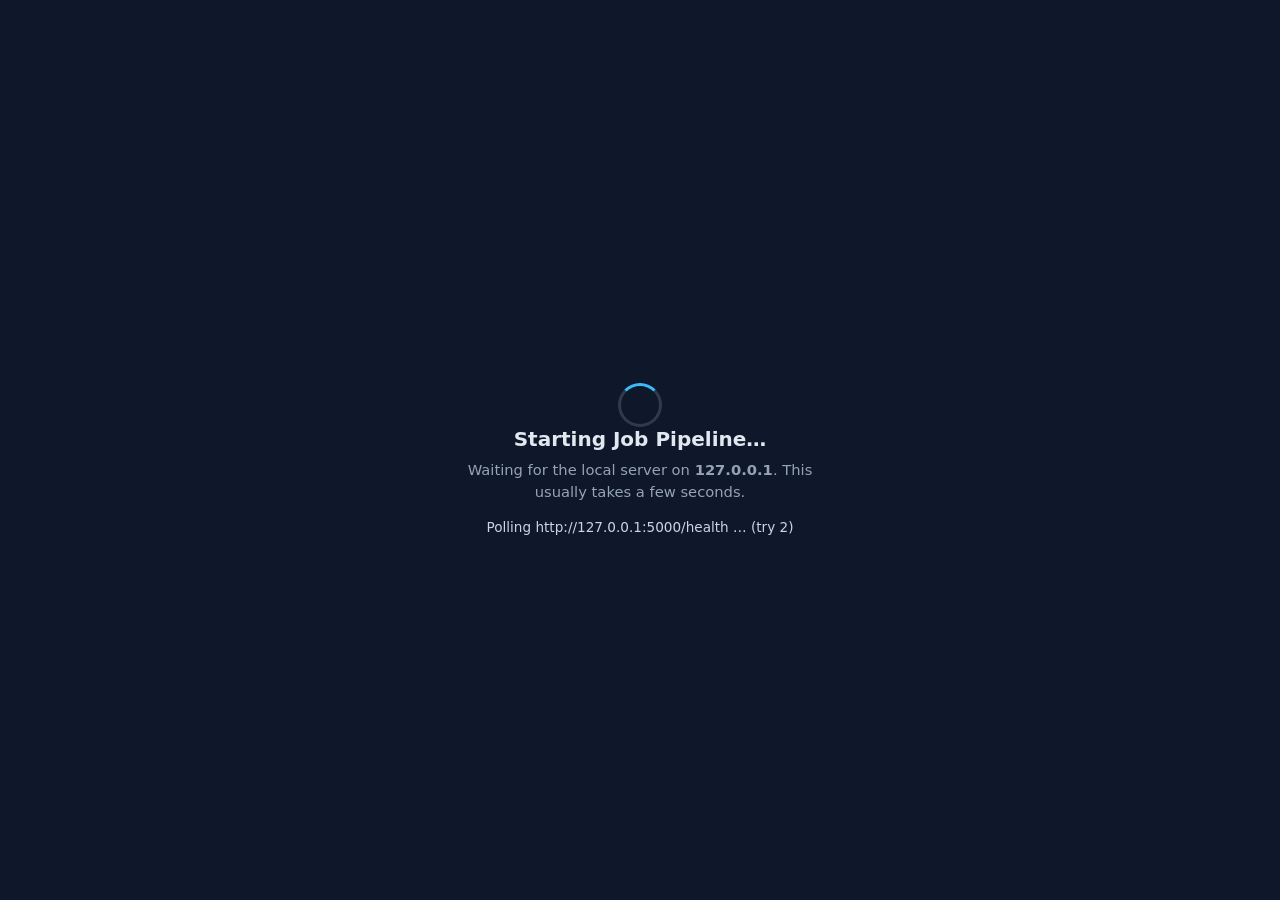
<file: .static-placeholder/splash.html>
<!doctype html>
<html lang="en">
<head>
  <meta charset="utf-8" />
  <meta name="viewport" content="width=device-width, initial-scale=1" />
  <meta http-equiv="Content-Security-Policy" content="default-src 'self' 'unsafe-inline'; connect-src 'self' http://127.0.0.1:* http://localhost:*;" />
  <title>Starting — Job Pipeline</title>
  <style>
    * { box-sizing: border-box; }
    html, body { height: 100%; margin: 0; font-family: system-ui, sans-serif; }
    body {
      display: grid;
      place-items: center;
      background: #0f172a;
      color: #e2e8f0;
    }
    .card {
      text-align: center;
      padding: clamp(28px, 5vw, 48px);
      max-width: 480px;
    }
    h1 { margin: 0 0 8px; font-size: 1.25rem; font-weight: 600; }
    p { margin: 0; color: #94a3b8; font-size: 0.92rem; line-height: 1.5; }
    #status { margin-top: 14px; font-size: 0.85rem; color: #cbd5e1; min-height: 1.4em; }
    .pulse {
      margin: 20px auto 0;
      width: 44px;
      height: 44px;
      border-radius: 50%;
      border: 3px solid rgba(148, 163, 184, 0.25);
      border-top-color: #38bdf8;
      animation: spin 0.9s linear infinite;
    }
    @keyframes spin { to { transform: rotate(360deg); } }
    #err { margin-top: 20px; text-align: left; color: #fca5a5; font-size: 0.85rem; white-space: pre-wrap; word-break: break-word; display: none; }
  </style>
</head>
<body>
  <div class="card">
    <div class="pulse" aria-hidden="true"></div>
    <h1>Starting Job Pipeline…</h1>
    <p>Waiting for the local server on <strong>127.0.0.1</strong>. This usually takes a few seconds.</p>
    <p id="status">Checking server…</p>
    <pre id="err"></pre>
  </div>
  <script>
    (function () {
      window.__JOB_PIPELINE_BACKEND_ERROR__ = function (detail) {
        var el = document.getElementById("err");
        el.style.display = "block";
        el.textContent = detail || "Could not start backend.";
        var st = document.getElementById("status");
        if (st) st.textContent = "Could not connect.";
      };

      function flaskPort() {
        var p = window.__JOB_PIPELINE_FLASK_PORT__;
        if (typeof p === "number" && p > 0 && p < 65536) return String(p);
        var q = new URLSearchParams(location.search).get("port");
        if (q && /^\d+$/.test(q)) return q;
        return "5000";
      }

      function baseUrl() {
        return "http://127.0.0.1:" + flaskPort() + "/";
      }

      function setStatus(t) {
        var el = document.getElementById("status");
        if (el) el.textContent = t;
      }

      var attempts = 0;
      var maxAttempts = 180;

      function tryHealth() {
        attempts += 1;
        var port = flaskPort();
        setStatus("Polling http://127.0.0.1:" + port + "/health … (try " + attempts + ")");
        if (attempts > maxAttempts) {
          window.__JOB_PIPELINE_BACKEND_ERROR__(
            "Timed out waiting for the backend. If you use a custom port, set FLASK_RUN_PORT before launch, or install dependencies in the bundled .venv (see sync script)."
          );
          return;
        }
        var url = "http://127.0.0.1:" + port + "/health";
        fetch(url, { method: "GET", cache: "no-store" })
          .then(function (r) {
            if (!r.ok) throw new Error("HTTP " + r.status);
            return r.json();
          })
          .then(function (j) {
            if (j && j.ok === true) {
              setStatus("Server ready — loading app…");
              window.location.replace(baseUrl());
              return;
            }
            throw new Error("Unexpected health payload");
          })
          .catch(function () {
            setTimeout(tryHealth, 450);
          });
      }

      window.addEventListener("job_pipeline_flask_port", function () {
        setStatus("Port received — connecting…");
      });

      setTimeout(tryHealth, 120);
    })();
  </script>
</body>
</html>
</file>
